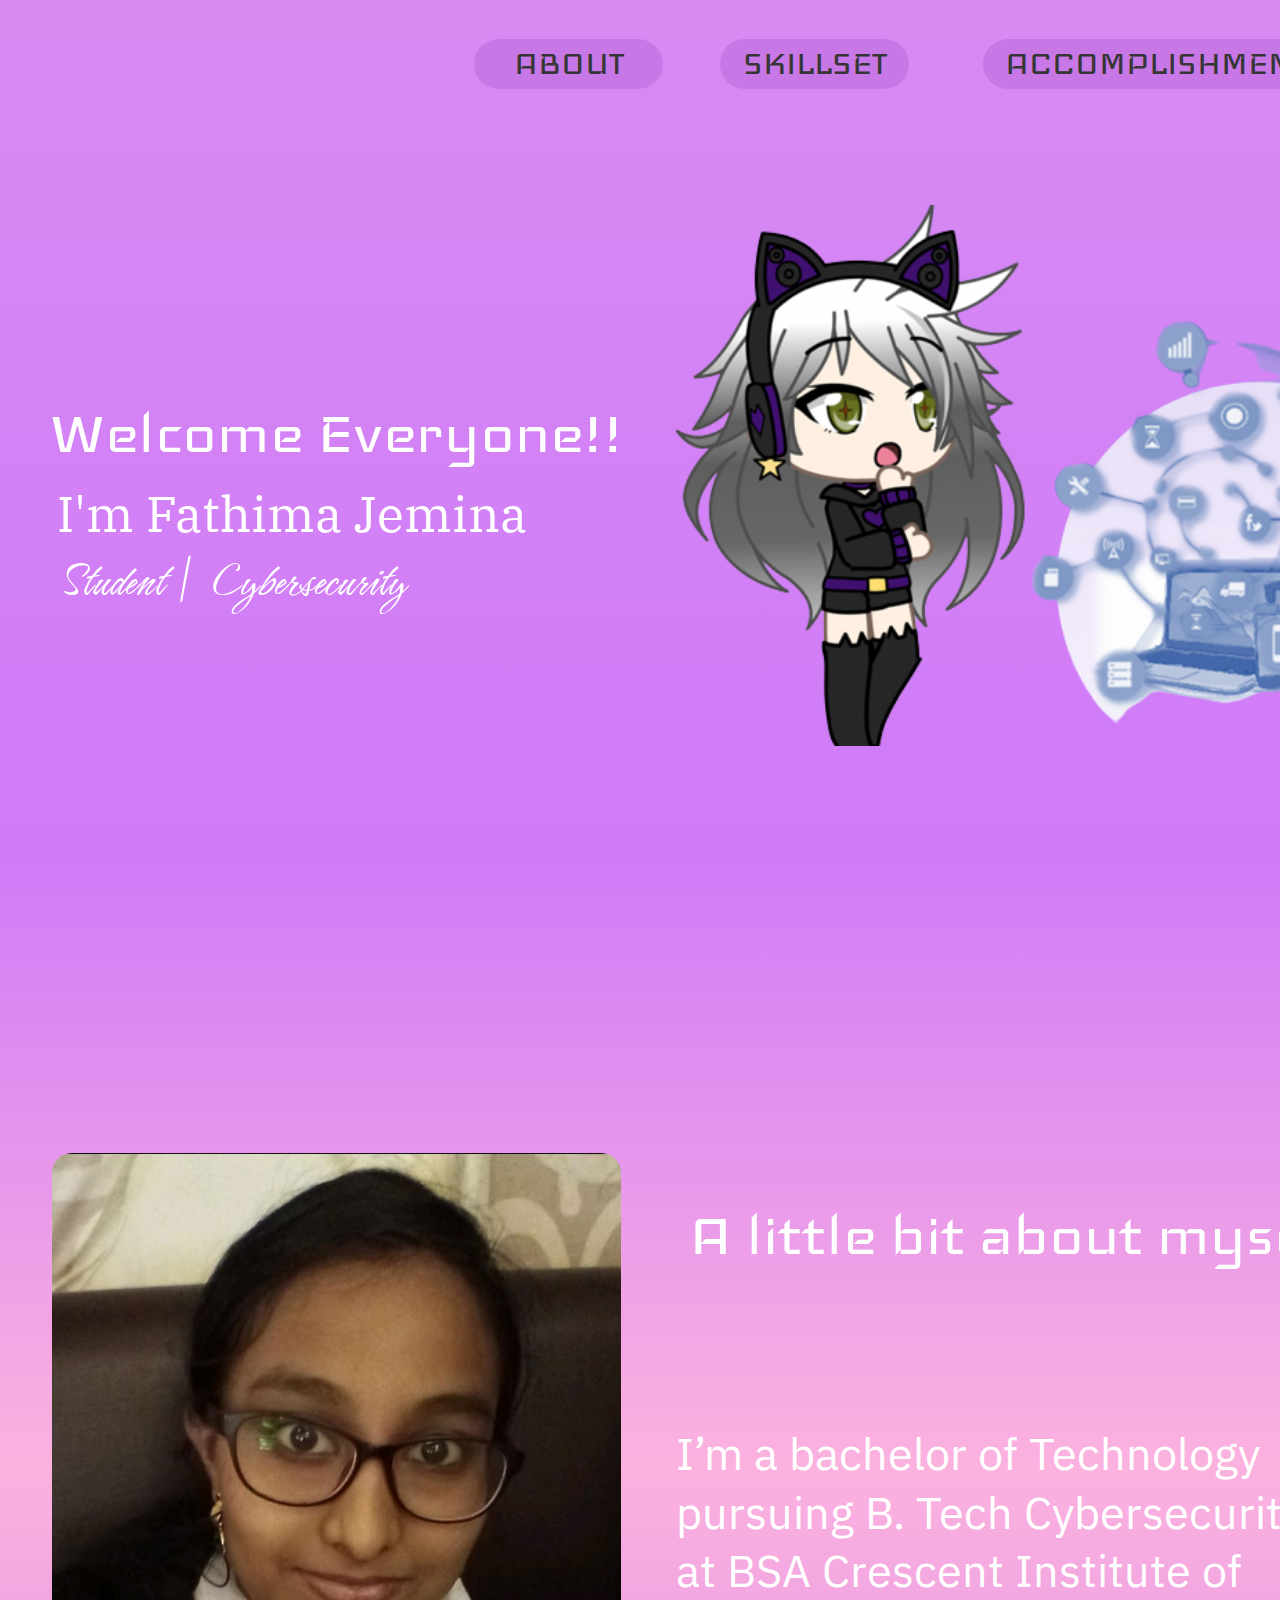
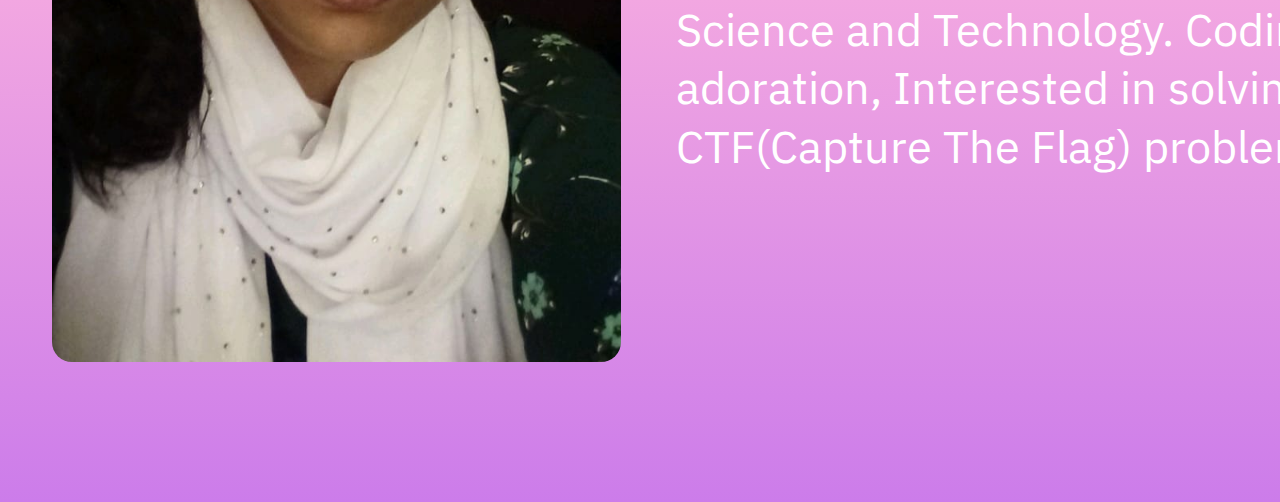
<file: index.html>
<!DOCTYPE html>
<html>
<head>
  <meta charset="utf-8" />
  <link rel="icon" href="/favicon.ico" />
  <meta name="viewport" content="width=device-width, initial-scale=1" />
  <meta name="theme-color" content="#000000" />
  <title>Index</title>
  <link rel="stylesheet" href="https://fonts.googleapis.com/css?family=Iceland%3A400"/>
  <link rel="stylesheet" href="https://fonts.googleapis.com/css?family=Source+Sans+Pro%3A400"/>
  <link rel="stylesheet" href="https://fonts.googleapis.com/css?family=IBM+Plex+Serif%3A400"/>
  <link rel="stylesheet" href="https://fonts.googleapis.com/css?family=Hurricane%3A400"/>
  <link rel="stylesheet" href="https://fonts.googleapis.com/css?family=IBM+Plex+Sans%3A400"/>
  <link rel="stylesheet" href="./styles/index.css"/>
</head>
<body>
<div class="index-mEY">
  <div class="index-YuW">
    <div class="auto-group-vhfe-MVa">
      <div class="about-button-SX2">ABOUT</div>
      <div class="skillset-button-ESt">SKILLSET</div>
      <div class="blogsbutton-6jz">ACCOMPLISHMENTS</div>
    </div>
    <div class="welcome-everyone-bRr">Welcome Everyone!!</div>
    <div class="im-fathima-jemina-fRi">I&#39;m Fathima Jemina</div>
    <div class="student-cybersecurity-Lnk">Student | Cybersecurity </div>
    <div class="auto-group-y5qz-ogL">
      <img class="image-2-XsE" src="./assets/image-2.png"/>
      <div class="auto-group-jcqv-rPi">
        <div class="a-little-bit-about-myself-o44">A little bit about myself</div>
        <div class="im-a-bachelor-of-technology-pursuing-b-tech-cybersecurity-at-bsa-crescent-institute-of-science-and-technology-coding-adoration-interested-in-solving-ctfcapture-the-flag-problems-5nG">
        I’m a bachelor of Technology pursuing B. Tech Cybersecurity at BSA Crescent Institute of Science and Technology. Coding adoration, Interested in solving CTF(Capture The Flag) problems.
        <br/>
        
        </div>
      </div>
    </div>
  </div>
  <img class="image-1-Byi" src="./assets/image-1.png"/>
</div>
</body>
</file>
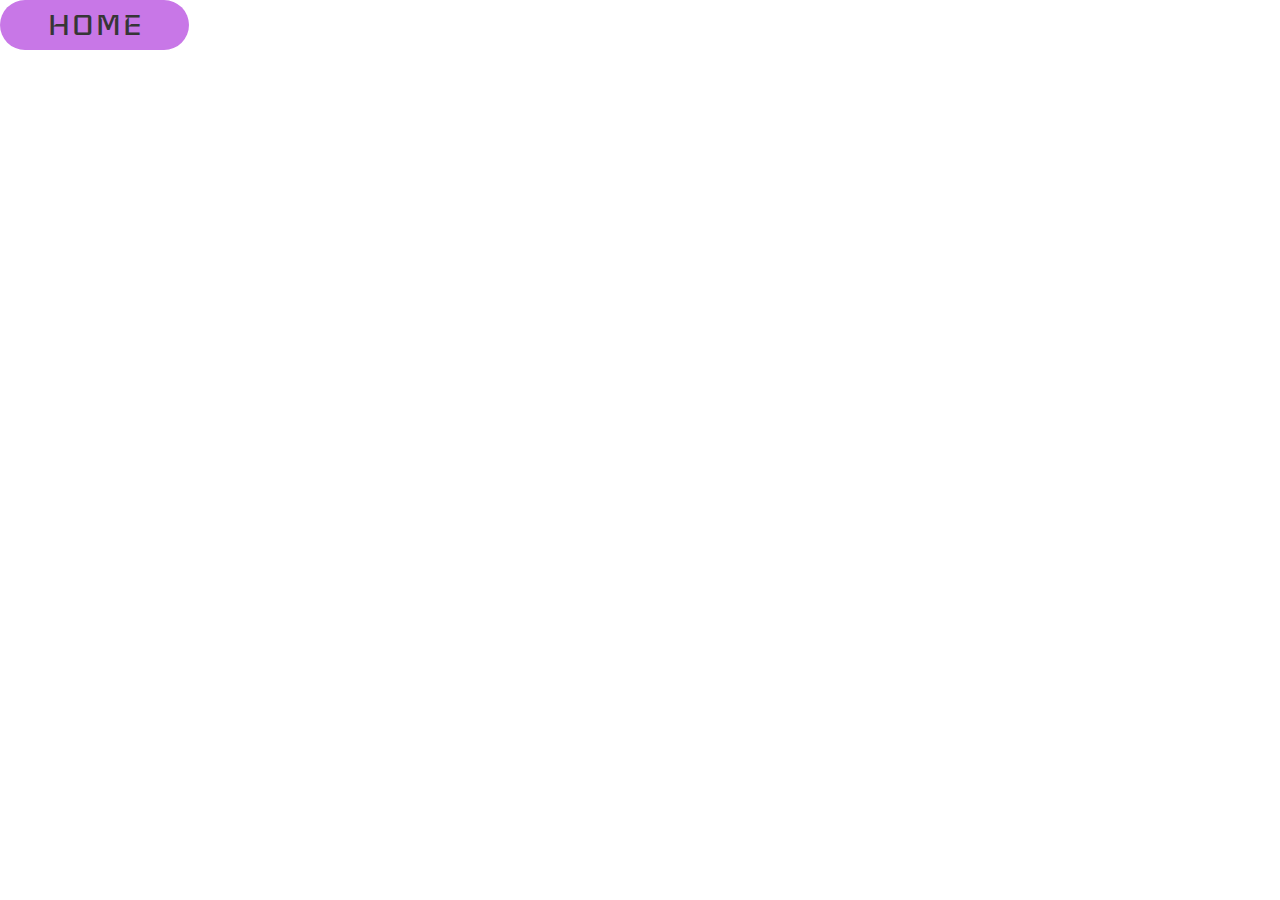
<file: home-button.html>
<!DOCTYPE html>
<html>
<head>
  <meta charset="utf-8" />
  <link rel="icon" href="/favicon.ico" />
  <meta name="viewport" content="width=device-width, initial-scale=1" />
  <meta name="theme-color" content="#000000" />
  <title>Home Button</title>
  <link rel="stylesheet" href="https://fonts.googleapis.com/css?family=Iceland%3A400"/>
  <link rel="stylesheet" href="https://fonts.googleapis.com/css?family=Source+Sans+Pro%3A400"/>
  <link rel="stylesheet" href="./styles/home-button.css"/>
</head>
<body>
<div class="home-button-z7r">HOME</div>
</body>
</file>
<file: styles/index.css>
html {
	font-size:62.5%;
}
* {
	margin: 0;
	padding: 0;
}
ul, li {
	list-style: none;
}
input {
	border: none;
}
body {
  width: 144rem;
}.index-mEY {
  width: 100%;
  height: 210.2rem;
  position: relative;
}
.index-mEY .index-YuW {
  width: 144rem;
  height: 210.2rem;
  position: absolute;
  left: 0;
  top: 0;
  overflow: hidden;
  background: linear-gradient(180deg, #d78bf2 0%, rgba(183, 51, 245, 0.6499999762) 40.62%, rgba(250, 127, 201, 0.6000000238) 69.79%, #cc7cea 100%);
}
.index-mEY .index-YuW .auto-group-vhfe-MVa {
  width: 87.5rem;
  height: 5rem;
  position: absolute;
  left: 47.4rem;
  top: 3.9rem;
  display: flex;
  align-items: center;
}
.index-mEY .index-YuW .auto-group-vhfe-MVa .about-button-SX2 {
  margin-right: 5.7rem;
  width: 18.9rem;
  height: 100%;
  display: flex;
  align-items: center;
  justify-content: center;
  font-size: 4rem;
  font-weight: 400;
  line-height: 0.97;
  color: #363636;
  font-family: Iceland, 'Source Sans Pro';
  white-space: nowrap;
  background-color: #c877e7;
  border-radius: 2.5rem;
  flex-shrink: 0;
}
.index-mEY .index-YuW .auto-group-vhfe-MVa .skillset-button-ESt {
  margin-right: 7.4rem;
  width: 18.9rem;
  height: 100%;
  display: flex;
  align-items: center;
  justify-content: center;
  font-size: 4rem;
  font-weight: 400;
  line-height: 0.97;
  color: #363636;
  font-family: Iceland, 'Source Sans Pro';
  white-space: nowrap;
  background-color: #c877e7;
  border-radius: 2.5rem;
  flex-shrink: 0;
}
.index-mEY .index-YuW .auto-group-vhfe-MVa .blogsbutton-6jz {
  width: 36.6rem;
  height: 100%;
  display: flex;
  align-items: center;
  justify-content: center;
  font-size: 4rem;
  font-weight: 400;
  line-height: 0.97;
  color: #363636;
  font-family: Iceland, 'Source Sans Pro';
  white-space: nowrap;
  background-color: #c877e7;
  border-radius: 2.5rem;
  flex-shrink: 0;
}
.index-mEY .index-YuW .welcome-everyone-bRr {
  width: 57.4rem;
  height: 7rem;
  position: absolute;
  left: 4.9rem;
  top: 39.9rem;
  display: flex;
  align-items: center;
  justify-content: center;
  font-size: 7.2rem;
  font-weight: 400;
  line-height: 0.97;
  color: #ffffff;
  font-family: Iceland, 'Source Sans Pro';
  white-space: nowrap;
}
.index-mEY .index-YuW .im-fathima-jemina-fRi {
  width: 46.8rem;
  height: 6.5rem;
  position: absolute;
  left: 5.7rem;
  top: 48.05rem;
  display: flex;
  font-size: 5rem;
  font-weight: 400;
  line-height: 1.3;
  color: #ffffff;
  font-family: IBM Plex Serif, 'Source Sans Pro';
  white-space: nowrap;
}
.index-mEY .index-YuW .student-cybersecurity-Lnk {
  width: 35.2rem;
  height: 6.9rem;
  position: absolute;
  left: 5.9rem;
  top: 54.7rem;
  display: flex;
  font-size: 5rem;
  font-weight: 400;
  line-height: 1.38;
  color: #ffffff;
  font-family: Hurricane, 'Source Sans Pro';
  white-space: nowrap;
}
.index-mEY .index-YuW .auto-group-y5qz-ogL {
  width: 131.05rem;
  height: 80.9rem;
  position: absolute;
  left: 5.2rem;
  top: 115.3rem;
  display: flex;
  align-items: flex-start;
}
.index-mEY .index-YuW .auto-group-y5qz-ogL .image-2-XsE {
  margin-right: 5.5rem;
  width: 56.9rem;
  height: 80.9rem;
  object-fit: cover;
  vertical-align: top;
  border-radius: 2rem;
  flex-shrink: 0;
}
.index-mEY .index-YuW .auto-group-y5qz-ogL .auto-group-jcqv-rPi {
  margin-top: 4.8rem;
  width: 68.65rem;
  flex-shrink: 0;
}
.index-mEY .index-YuW .auto-group-y5qz-ogL .auto-group-jcqv-rPi .a-little-bit-about-myself-o44 {
  margin-bottom: 15.35rem;
  width: 100%;
  display: flex;
  align-items: center;
  justify-content: center;
  font-size: 7.2rem;
  font-weight: 400;
  line-height: 0.97;
  color: #ffffff;
  font-family: Iceland, 'Source Sans Pro';
  white-space: nowrap;
}
.index-mEY .index-YuW .auto-group-y5qz-ogL .auto-group-jcqv-rPi .im-a-bachelor-of-technology-pursuing-b-tech-cybersecurity-at-bsa-crescent-institute-of-science-and-technology-coding-adoration-interested-in-solving-ctfcapture-the-flag-problems-5nG {
  width: 100%;
  max-width: 67.4rem;
  display: flex;
  align-items: center;
  justify-content: center;
  font-size: 4.5rem;
  font-weight: 400;
  line-height: 1.3;
  color: #ffffff;
  font-family: IBM Plex Sans, 'Source Sans Pro';
}
.index-mEY .image-1-Byi {
  width: 85.9rem;
  height: 54.0771rem;
  position: absolute;
  left: 51.4rem;
  top: 20.5061rem;
  object-fit: cover;
  vertical-align: top;
}
</file>
<file: styles/home-button.css>
html {
	font-size:62.5%;
}
* {
	margin: 0;
	padding: 0;
}
ul, li {
	list-style: none;
}
input {
	border: none;
}
body {
  width: 18.9rem;
}.home-button-z7r {
  width: 100%;
  height: 5rem;
  display: flex;
  align-items: center;
  justify-content: center;
  font-size: 4rem;
  font-weight: 400;
  line-height: 0.97;
  color: #363636;
  font-family: Iceland, 'Source Sans Pro';
  white-space: nowrap;
  background-color: #c877e7;
  border-radius: 2.5rem;
}
</file>
